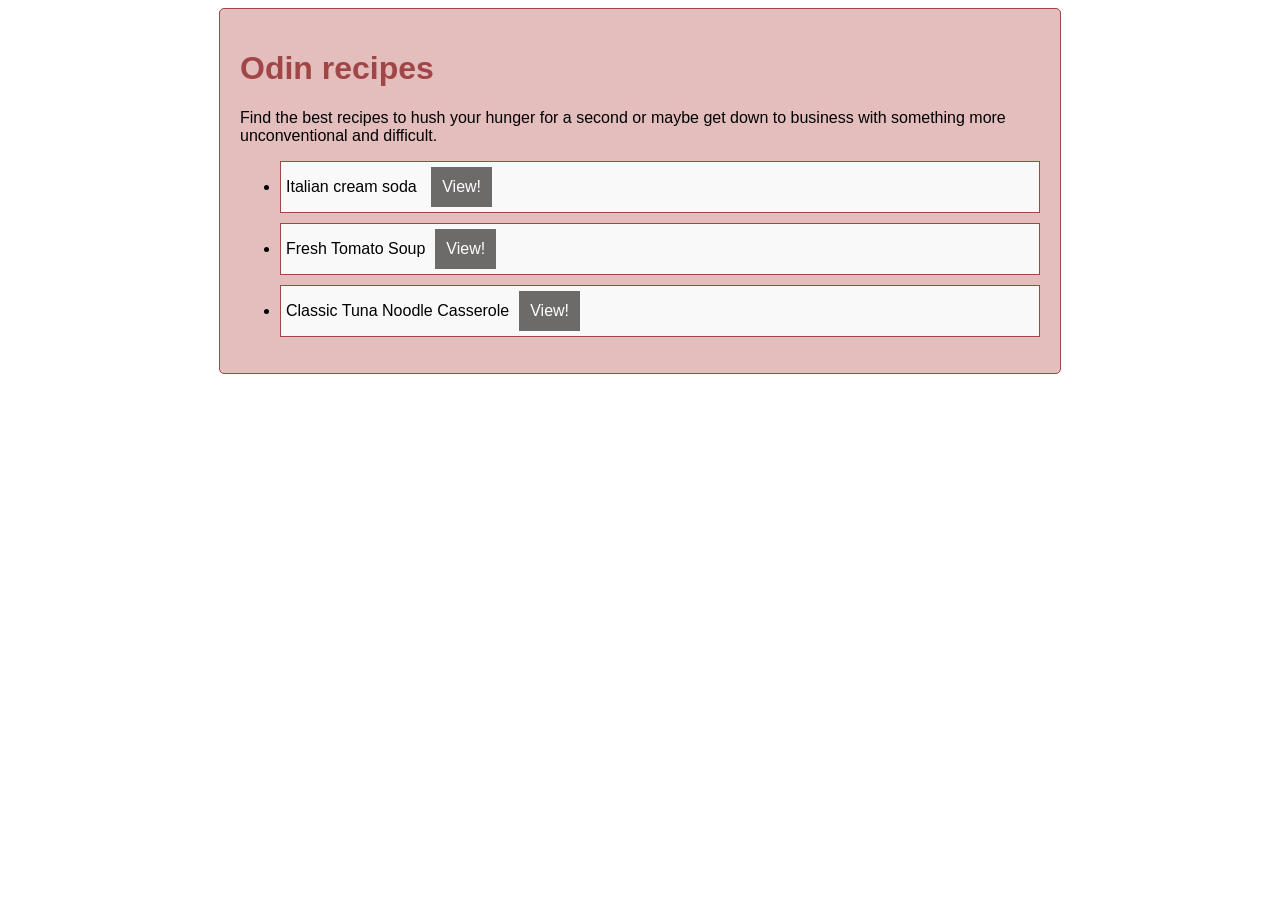
<file: index.html>
<!DOCTYPE html>
<html lang="en">
<head>
    <meta charset="UTF-8">
    <meta name="viewport" content="width=device-width, initial-scale=1.0">
    <title>Odin Recipes</title>
    <link rel="stylesheet" href="style/style.css">
</head>
<body>
    <div class="container">    <h1 id="first-header">Odin recipes</h1>

    <p>Find the best recipes to hush your hunger for a second or maybe get down to business with something more unconventional and difficult.</p>
    <ul>
    <li class="li-element"> Italian cream soda  <a class="button-looking" href="recipes/italiancreamsoda.html">View!</a></li>
    <li class="li-element"> Fresh Tomato Soup<a class="button-looking" href="recipes/freshtomatosoup.html"> View!</a></li>
    <li class="li-element">Classic Tuna Noodle Casserole<a class="button-looking" href="recipes/tunanoodle.html"> View!</a></li>
    </ul>
    </div>


</body>
</html>
</file>
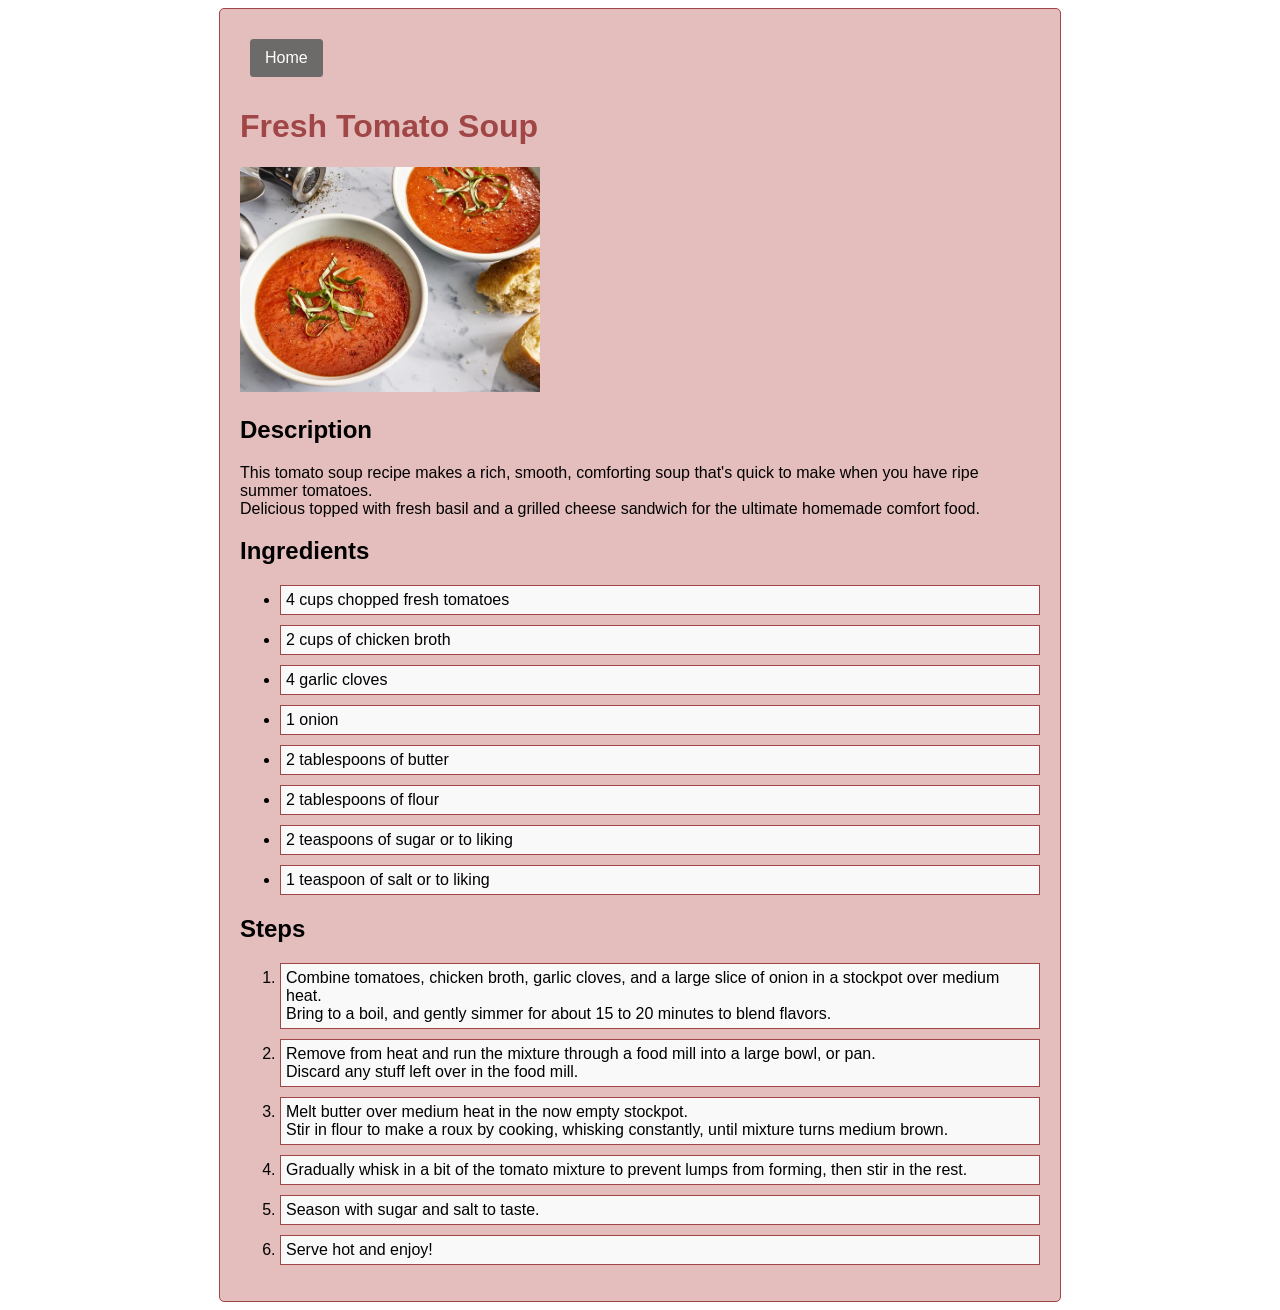
<file: recipes/freshtomatosoup.html>
<!DOCTYPE html>
<html lang="en">
<head>
    <meta charset="UTF-8">
    <meta name="viewport" content="width=device-width, initial-scale=1.0">
    <title>Fresh Tomato Soup</title>
    <link rel="stylesheet" href="../style/style.css">
</head>
<body>
    <div class="container">
    <a class="home-link" href="../index.html">Home</a> <br>
    <h1>Fresh Tomato Soup</h1>

    <img src="../images/freshtomatosoup.jpg" alt="Fresh tomato soup photo example" width="300"> <br>

    <h2>Description</h2>
    <p>This tomato soup recipe makes a rich, smooth, comforting soup that's quick to make when you have ripe summer tomatoes. <br>
        Delicious topped with fresh basil and a grilled cheese sandwich for the ultimate homemade comfort food.</p>

    <h2>Ingredients</h2>
    <ul>
        <li class="li-element">4 cups chopped fresh tomatoes</li>
        <li class="li-element">2 cups of chicken broth</li>
        <li class="li-element">4 garlic cloves</li>
        <li class="li-element">1 onion</li>
        <li class="li-element">2 tablespoons of butter</li>
        <li class="li-element">2 tablespoons of flour</li>
        <li class="li-element">2 teaspoons of sugar or to liking</li>
        <li class="li-element">1 teaspoon of salt or to liking</li>
    </ul>

    <h2>Steps</h2>
    <ol>
        <li class="li-element">Combine tomatoes, chicken broth, garlic cloves, and a large slice of onion in a stockpot over medium heat.
             <br>Bring to a boil, and gently simmer for about 15 to 20 minutes to blend flavors.</li>
        <li class="li-element">Remove from heat and run the mixture through a food mill into a large bowl, or pan. <br>
            Discard any stuff left over in the food mill.</li>
        <li class="li-element">Melt butter over medium heat in the now empty stockpot. 
            <br>Stir in flour to make a roux by cooking, whisking constantly, until mixture turns medium brown.</li>
        <li class="li-element">Gradually whisk in a bit of the tomato mixture to prevent lumps from forming, then stir in the rest.</li>
        <li class="li-element">Season with sugar and salt to taste.</li>
        <li class="li-element">Serve hot and enjoy!</li>
    
    </ol>
    </div>
</body>
</html>
</file>
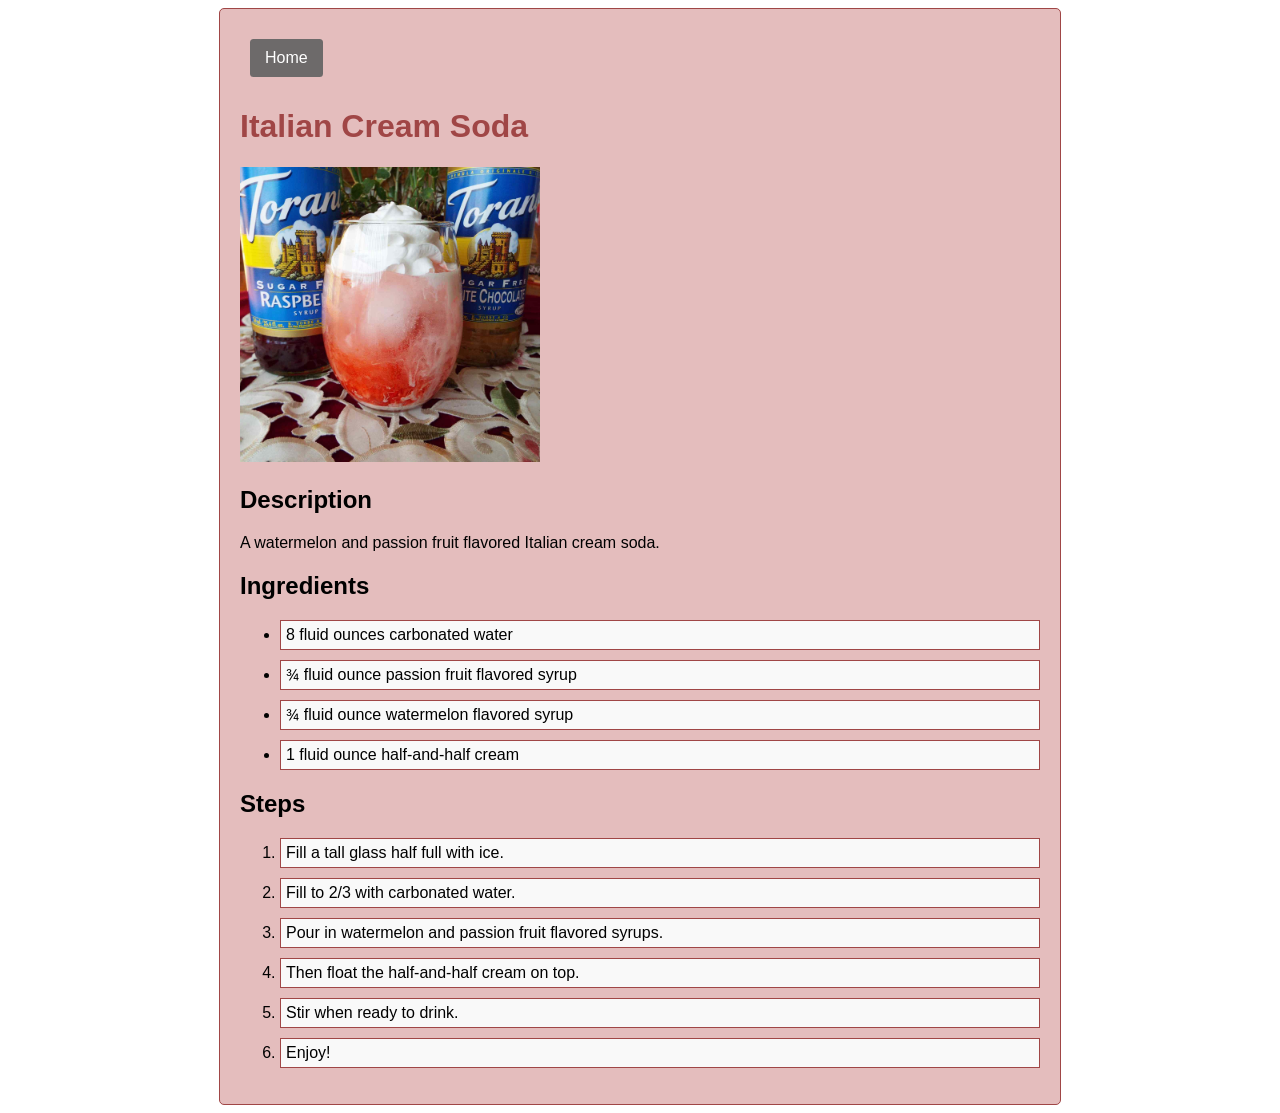
<file: recipes/italiancreamsoda.html>
<!DOCTYPE html>
<html lang="en">
<head>
    <meta charset="UTF-8">
    <meta name="viewport" content="width=device-width, initial-scale=1.0">
    <title>Italian Cream Soda</title>
    <link rel="stylesheet" href="../style/style.css">
</head>
<body>
    <div class="container">
    <a class="home-link" href="../index.html">Home</a> <br>
    <h1>Italian Cream Soda</h1>

    <img src="../images/italiancreamsoda.jpg" alt="Italian Cream Soda photo example" width="300"> <br>

    <h2>Description</h2>
    <p>A watermelon and passion fruit flavored Italian cream soda.</p>

    <h2>Ingredients</h2>
    <ul>
        <li class="li-element">8 fluid ounces carbonated water</li>
        <li class="li-element">¾ fluid ounce passion fruit flavored syrup</li>
        <li class="li-element">¾ fluid ounce watermelon flavored syrup</li>
        <li class="li-element">1 fluid ounce half-and-half cream</li>
    </ul>

    <h2>Steps</h2>
    <ol>
        <li class="li-element">Fill a tall glass half full with ice.</li>
        <li class="li-element">Fill to 2/3 with carbonated water.</li>
        <li class="li-element">Pour in watermelon and passion fruit flavored syrups.</li>
        <li class="li-element">Then float the half-and-half cream on top.</li>
        <li class="li-element">Stir when ready to drink.</li>
        <li class="li-element">Enjoy!</li>
    
    </ol>
    </div>
</body>
</html>
</file>
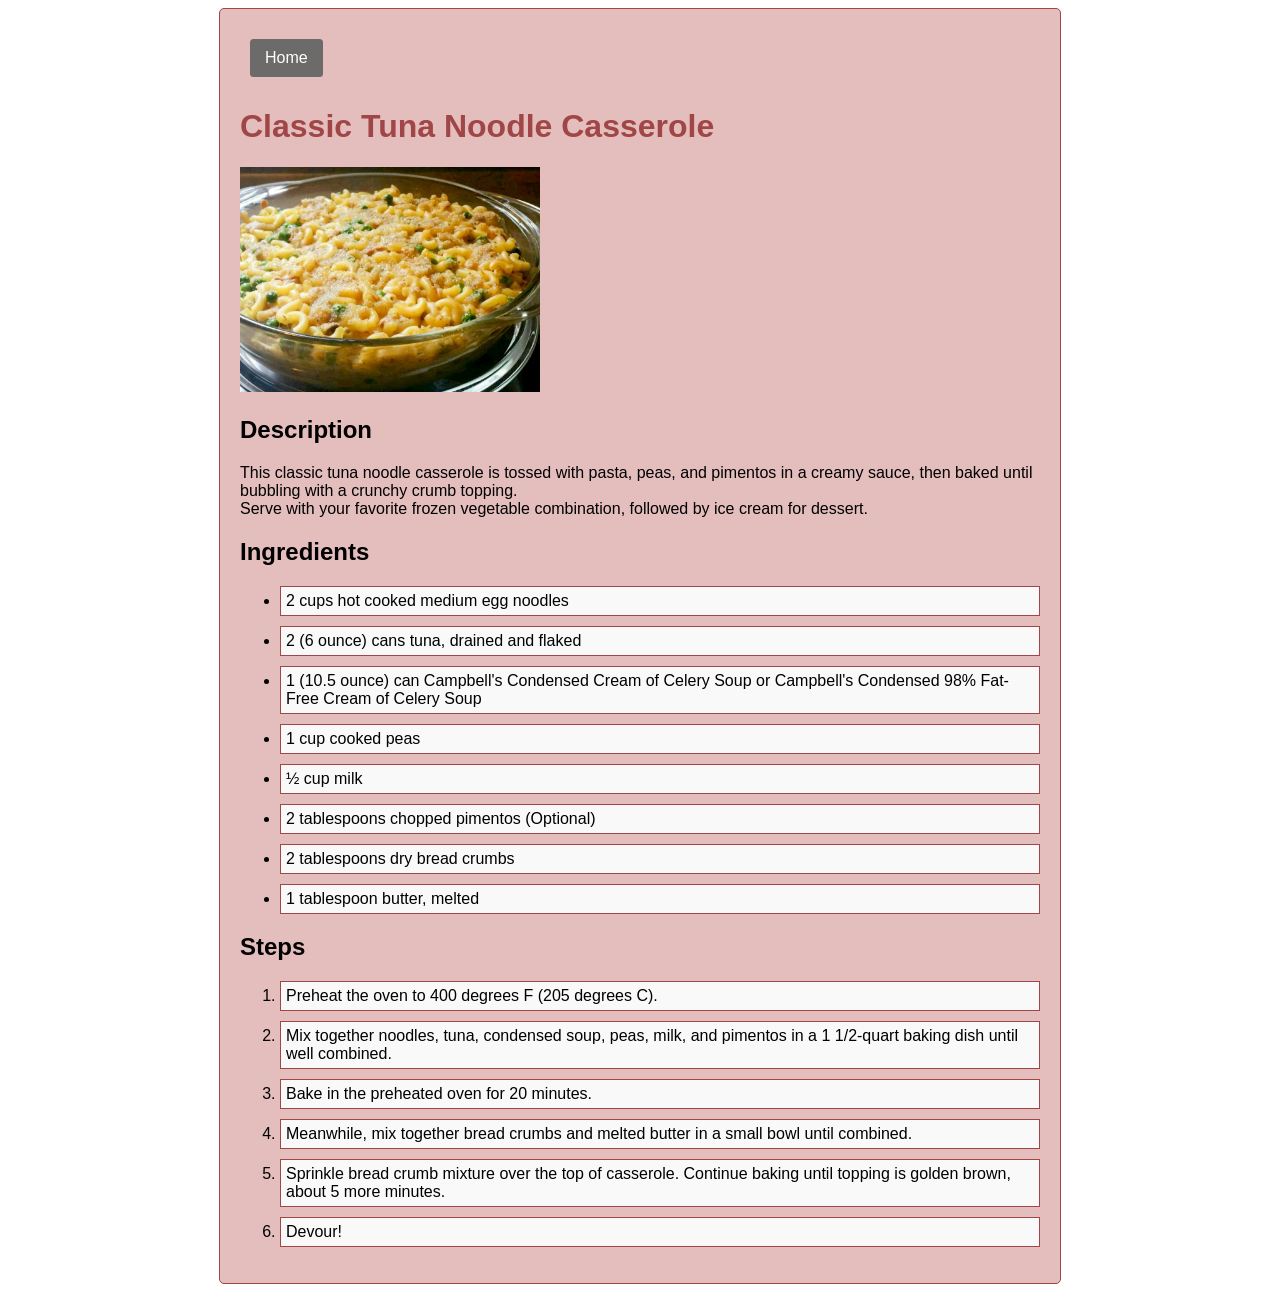
<file: recipes/tunanoodle.html>
<!DOCTYPE html>
<html lang="en">
<head>
    <meta charset="UTF-8">
    <meta name="viewport" content="width=device-width, initial-scale=1.0">
    <title>Classic Tuna Noodle Casserole</title>
    <link rel="stylesheet" href="../style/style.css">
</head>
<body>
    <div class="container">
    <a class="home-link" href="../index.html">Home</a> <br>
    <h1>Classic Tuna Noodle Casserole</h1>

    <img src="../images/tunanoodle.jpg" alt="Classic Tuna Noodle Casserole photo example" width="300"> <br>

    <h2>Description</h2>
    <p>This classic tuna noodle casserole is tossed with pasta, peas, and pimentos in a creamy sauce, then baked until bubbling with a crunchy crumb topping. 
        <br>Serve with your favorite frozen vegetable combination, followed by ice cream for dessert.</p>

    <h2>Ingredients</h2>
    <ul>
        <li class="li-element">2 cups hot cooked medium egg noodles</li>
        <li class="li-element">2 (6 ounce) cans tuna, drained and flaked</li>
        <li class="li-element">1 (10.5 ounce) can Campbell's Condensed Cream of Celery Soup or Campbell's Condensed 98% Fat-Free Cream of Celery Soup</li>
        <li class="li-element">1 cup cooked peas</li>
        <li class="li-element">½ cup milk</li>
        <li class="li-element">2 tablespoons chopped pimentos (Optional)</li>
        <li class="li-element">2 tablespoons dry bread crumbs</li>
        <li class="li-element">1 tablespoon butter, melted</li>
    </ul>

    <h2>Steps</h2>
    <ol>
        <li class="li-element">Preheat the oven to 400 degrees F (205 degrees C).</li>
        <li class="li-element">Mix together noodles, tuna, condensed soup, peas, milk, and pimentos in a 1 1/2-quart baking dish until well combined.</li>
        <li class="li-element">Bake in the preheated oven for 20 minutes.</li>
        <li class="li-element">Meanwhile, mix together bread crumbs and melted butter in a small bowl until combined.</li>
        <li class="li-element">Sprinkle bread crumb mixture over the top of casserole. Continue baking until topping is golden brown, about 5 more minutes.</li>
        <li class="li-element">Devour!</li>
    
    </ol>
    </div>
</body>
</html>
</file>
<file: style/style.css>
body {
    font-family: Arial, sans-serif;
    
}

.container{
    display: block;          
    background-color: #e4bdbd;
    border: 1px solid #a04646;
    max-width: 800px;
    margin: 0 auto;          
    padding: 20px;          
    border-radius: 5px;
}
h1 {
    color: #a04646;
}


.li-element {
    margin: 10px 0;
    padding: 5px;
    border: 1px solid #a04646;
    background-color: #f9f9f9;
    width: auto;
}

.button-looking{
    display: inline-block;
     margin-left: 10px;
    padding: 10px 10px;
    background-color: #6d6a6a;
    color: white;
    border: solid 1px #6d6a6a;
    cursor: pointer;
    text-decoration: none;

}

.li-element .button-looking:hover {
    background-color: #a04646;
}

.home-link {
    display: inline-block;
    margin: 10px;
    padding: 10px 15px;
    background-color: #6d6a6a;
    color: white;
    text-decoration: none;
    border-radius: 3.5px;
}
</file>
